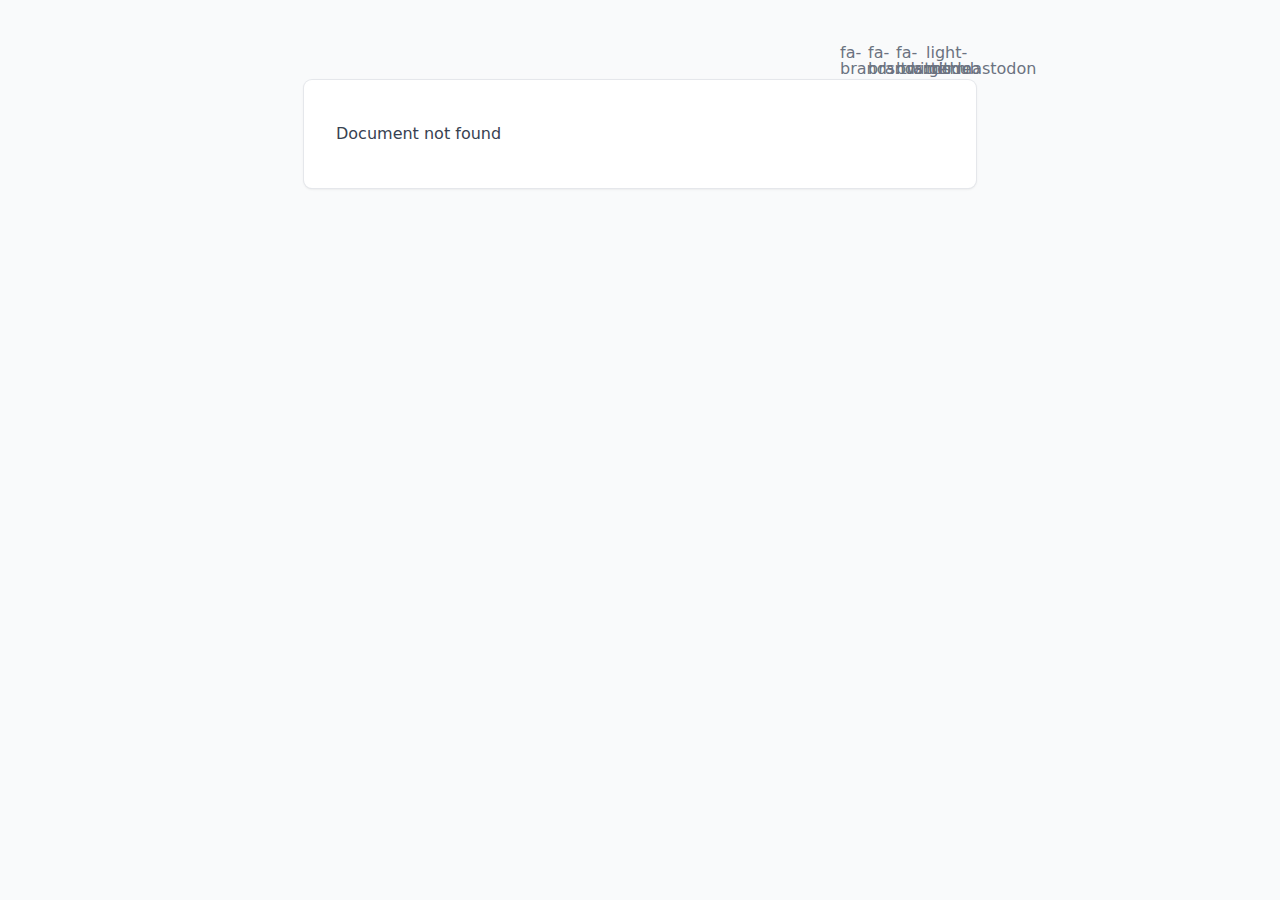
<file: 200.html>
<!DOCTYPE html><html  data-capo=""><head><meta charset="utf-8">
<meta name="viewport" content="width=device-width, initial-scale=1">
<style>/*! tailwindcss v3.4.6 | MIT License | https://tailwindcss.com*/*,:after,:before{border:0 solid #e5e7eb;box-sizing:border-box}:after,:before{--tw-content:""}:host,html{line-height:1.5;-webkit-text-size-adjust:100%;font-family:ui-sans-serif,system-ui,sans-serif,Apple Color Emoji,Segoe UI Emoji,Segoe UI Symbol,Noto Color Emoji;font-feature-settings:normal;font-variation-settings:normal;tab-size:4;-webkit-tap-highlight-color:transparent}body{line-height:inherit;margin:0}hr{border-top-width:1px;color:inherit;height:0}abbr:where([title]){-webkit-text-decoration:underline dotted;text-decoration:underline dotted}h1,h2,h3,h4,h5,h6{font-size:inherit;font-weight:inherit}a{color:inherit;text-decoration:inherit}b,strong{font-weight:bolder}code,kbd,pre,samp{font-family:ui-monospace,SFMono-Regular,Menlo,Monaco,Consolas,Liberation Mono,Courier New,monospace;font-feature-settings:normal;font-size:1em;font-variation-settings:normal}small{font-size:80%}sub,sup{font-size:75%;line-height:0;position:relative;vertical-align:initial}sub{bottom:-.25em}sup{top:-.5em}table{border-collapse:collapse;border-color:inherit;text-indent:0}button,input,optgroup,select,textarea{color:inherit;font-family:inherit;font-feature-settings:inherit;font-size:100%;font-variation-settings:inherit;font-weight:inherit;letter-spacing:inherit;line-height:inherit;margin:0;padding:0}button,select{text-transform:none}button,input:where([type=button]),input:where([type=reset]),input:where([type=submit]){-webkit-appearance:button;background-color:initial;background-image:none}:-moz-focusring{outline:auto}:-moz-ui-invalid{box-shadow:none}progress{vertical-align:initial}::-webkit-inner-spin-button,::-webkit-outer-spin-button{height:auto}[type=search]{-webkit-appearance:textfield;outline-offset:-2px}::-webkit-search-decoration{-webkit-appearance:none}::-webkit-file-upload-button{-webkit-appearance:button;font:inherit}summary{display:list-item}blockquote,dd,dl,figure,h1,h2,h3,h4,h5,h6,hr,p,pre{margin:0}fieldset{margin:0}fieldset,legend{padding:0}menu,ol,ul{list-style:none;margin:0;padding:0}dialog{padding:0}textarea{resize:vertical}input::placeholder,textarea::placeholder{color:#9ca3af;opacity:1}[role=button],button{cursor:pointer}:disabled{cursor:default}audio,canvas,embed,iframe,img,object,svg,video{display:block;vertical-align:middle}img,video{height:auto;max-width:100%}[hidden]{display:none}*,::backdrop,:after,:before{--tw-border-spacing-x:0;--tw-border-spacing-y:0;--tw-translate-x:0;--tw-translate-y:0;--tw-rotate:0;--tw-skew-x:0;--tw-skew-y:0;--tw-scale-x:1;--tw-scale-y:1;--tw-pan-x: ;--tw-pan-y: ;--tw-pinch-zoom: ;--tw-scroll-snap-strictness:proximity;--tw-gradient-from-position: ;--tw-gradient-via-position: ;--tw-gradient-to-position: ;--tw-ordinal: ;--tw-slashed-zero: ;--tw-numeric-figure: ;--tw-numeric-spacing: ;--tw-numeric-fraction: ;--tw-ring-inset: ;--tw-ring-offset-width:0px;--tw-ring-offset-color:#fff;--tw-ring-color:#3b82f680;--tw-ring-offset-shadow:0 0 #0000;--tw-ring-shadow:0 0 #0000;--tw-shadow:0 0 #0000;--tw-shadow-colored:0 0 #0000;--tw-blur: ;--tw-brightness: ;--tw-contrast: ;--tw-grayscale: ;--tw-hue-rotate: ;--tw-invert: ;--tw-saturate: ;--tw-sepia: ;--tw-drop-shadow: ;--tw-backdrop-blur: ;--tw-backdrop-brightness: ;--tw-backdrop-contrast: ;--tw-backdrop-grayscale: ;--tw-backdrop-hue-rotate: ;--tw-backdrop-invert: ;--tw-backdrop-opacity: ;--tw-backdrop-saturate: ;--tw-backdrop-sepia: ;--tw-contain-size: ;--tw-contain-layout: ;--tw-contain-paint: ;--tw-contain-style: }.prose{color:var(--tw-prose-body);max-width:65ch}.prose :where(p):not(:where([class~=not-prose],[class~=not-prose] *)){margin-bottom:1.25em;margin-top:1.25em}.prose :where([class~=lead]):not(:where([class~=not-prose],[class~=not-prose] *)){color:var(--tw-prose-lead);font-size:1.25em;line-height:1.6;margin-bottom:1.2em;margin-top:1.2em}.prose :where(a):not(:where([class~=not-prose],[class~=not-prose] *)){color:var(--tw-prose-links);font-weight:500;text-decoration:underline}.prose :where(strong):not(:where([class~=not-prose],[class~=not-prose] *)){color:var(--tw-prose-bold);font-weight:600}.prose :where(a strong):not(:where([class~=not-prose],[class~=not-prose] *)){color:inherit}.prose :where(blockquote strong):not(:where([class~=not-prose],[class~=not-prose] *)){color:inherit}.prose :where(thead th strong):not(:where([class~=not-prose],[class~=not-prose] *)){color:inherit}.prose :where(ol):not(:where([class~=not-prose],[class~=not-prose] *)){list-style-type:decimal;margin-bottom:1.25em;margin-top:1.25em;padding-inline-start:1.625em}.prose :where(ol[type=A]):not(:where([class~=not-prose],[class~=not-prose] *)){list-style-type:upper-alpha}.prose :where(ol[type=a]):not(:where([class~=not-prose],[class~=not-prose] *)){list-style-type:lower-alpha}.prose :where(ol[type=A s]):not(:where([class~=not-prose],[class~=not-prose] *)){list-style-type:upper-alpha}.prose :where(ol[type=a s]):not(:where([class~=not-prose],[class~=not-prose] *)){list-style-type:lower-alpha}.prose :where(ol[type=I]):not(:where([class~=not-prose],[class~=not-prose] *)){list-style-type:upper-roman}.prose :where(ol[type=i]):not(:where([class~=not-prose],[class~=not-prose] *)){list-style-type:lower-roman}.prose :where(ol[type=I s]):not(:where([class~=not-prose],[class~=not-prose] *)){list-style-type:upper-roman}.prose :where(ol[type=i s]):not(:where([class~=not-prose],[class~=not-prose] *)){list-style-type:lower-roman}.prose :where(ol[type="1"]):not(:where([class~=not-prose],[class~=not-prose] *)){list-style-type:decimal}.prose :where(ul):not(:where([class~=not-prose],[class~=not-prose] *)){list-style-type:disc;margin-bottom:1.25em;margin-top:1.25em;padding-inline-start:1.625em}.prose :where(ol>li):not(:where([class~=not-prose],[class~=not-prose] *))::marker{color:var(--tw-prose-counters);font-weight:400}.prose :where(ul>li):not(:where([class~=not-prose],[class~=not-prose] *))::marker{color:var(--tw-prose-bullets)}.prose :where(dt):not(:where([class~=not-prose],[class~=not-prose] *)){color:var(--tw-prose-headings);font-weight:600;margin-top:1.25em}.prose :where(hr):not(:where([class~=not-prose],[class~=not-prose] *)){border-color:var(--tw-prose-hr);border-top-width:1px;margin-bottom:3em;margin-top:3em}.prose :where(blockquote):not(:where([class~=not-prose],[class~=not-prose] *)){border-inline-start-color:var(--tw-prose-quote-borders);border-inline-start-width:.25rem;color:var(--tw-prose-quotes);font-style:italic;font-weight:500;margin-bottom:1.6em;margin-top:1.6em;padding-inline-start:1em;quotes:"\201C""\201D""\2018""\2019"}.prose :where(blockquote p:first-of-type):not(:where([class~=not-prose],[class~=not-prose] *)):before{content:open-quote}.prose :where(blockquote p:last-of-type):not(:where([class~=not-prose],[class~=not-prose] *)):after{content:close-quote}.prose :where(h1):not(:where([class~=not-prose],[class~=not-prose] *)){color:var(--tw-prose-headings);font-size:2.25em;font-weight:800;line-height:1.1111111;margin-bottom:.8888889em;margin-top:0}.prose :where(h1 strong):not(:where([class~=not-prose],[class~=not-prose] *)){color:inherit;font-weight:900}.prose :where(h2):not(:where([class~=not-prose],[class~=not-prose] *)){color:var(--tw-prose-headings);font-size:1.5em;font-weight:700;line-height:1.3333333;margin-bottom:1em;margin-top:2em}.prose :where(h2 strong):not(:where([class~=not-prose],[class~=not-prose] *)){color:inherit;font-weight:800}.prose :where(h3):not(:where([class~=not-prose],[class~=not-prose] *)){color:var(--tw-prose-headings);font-size:1.25em;font-weight:600;line-height:1.6;margin-bottom:.6em;margin-top:1.6em}.prose :where(h3 strong):not(:where([class~=not-prose],[class~=not-prose] *)){color:inherit;font-weight:700}.prose :where(h4):not(:where([class~=not-prose],[class~=not-prose] *)){color:var(--tw-prose-headings);font-weight:600;line-height:1.5;margin-bottom:.5em;margin-top:1.5em}.prose :where(h4 strong):not(:where([class~=not-prose],[class~=not-prose] *)){color:inherit;font-weight:700}.prose :where(img):not(:where([class~=not-prose],[class~=not-prose] *)){margin-bottom:2em;margin-top:2em}.prose :where(picture):not(:where([class~=not-prose],[class~=not-prose] *)){display:block;margin-bottom:2em;margin-top:2em}.prose :where(video):not(:where([class~=not-prose],[class~=not-prose] *)){margin-bottom:2em;margin-top:2em}.prose :where(kbd):not(:where([class~=not-prose],[class~=not-prose] *)){border-radius:.3125rem;box-shadow:0 0 0 1px rgb(var(--tw-prose-kbd-shadows)/10%),0 3px 0 rgb(var(--tw-prose-kbd-shadows)/10%);color:var(--tw-prose-kbd);font-family:inherit;font-size:.875em;font-weight:500;padding-inline-end:.375em;padding-bottom:.1875em;padding-top:.1875em;padding-inline-start:.375em}.prose :where(code):not(:where([class~=not-prose],[class~=not-prose] *)){color:var(--tw-prose-code);font-size:.875em;font-weight:600}.prose :where(code):not(:where([class~=not-prose],[class~=not-prose] *)):before{content:"`"}.prose :where(code):not(:where([class~=not-prose],[class~=not-prose] *)):after{content:"`"}.prose :where(a code):not(:where([class~=not-prose],[class~=not-prose] *)){color:inherit}.prose :where(h1 code):not(:where([class~=not-prose],[class~=not-prose] *)){color:inherit}.prose :where(h2 code):not(:where([class~=not-prose],[class~=not-prose] *)){color:inherit;font-size:.875em}.prose :where(h3 code):not(:where([class~=not-prose],[class~=not-prose] *)){color:inherit;font-size:.9em}.prose :where(h4 code):not(:where([class~=not-prose],[class~=not-prose] *)){color:inherit}.prose :where(blockquote code):not(:where([class~=not-prose],[class~=not-prose] *)){color:inherit}.prose :where(thead th code):not(:where([class~=not-prose],[class~=not-prose] *)){color:inherit}.prose :where(pre):not(:where([class~=not-prose],[class~=not-prose] *)){background-color:var(--tw-prose-pre-bg);border-radius:.375rem;color:var(--tw-prose-pre-code);font-size:.875em;font-weight:400;line-height:1.7142857;margin-bottom:1.7142857em;margin-top:1.7142857em;overflow-x:auto;padding-inline-end:1.1428571em;padding-bottom:.8571429em;padding-top:.8571429em;padding-inline-start:1.1428571em}.prose :where(pre code):not(:where([class~=not-prose],[class~=not-prose] *)){background-color:initial;border-radius:0;border-width:0;color:inherit;font-family:inherit;font-size:inherit;font-weight:inherit;line-height:inherit;padding:0}.prose :where(pre code):not(:where([class~=not-prose],[class~=not-prose] *)):before{content:none}.prose :where(pre code):not(:where([class~=not-prose],[class~=not-prose] *)):after{content:none}.prose :where(table):not(:where([class~=not-prose],[class~=not-prose] *)){font-size:.875em;line-height:1.7142857;margin-bottom:2em;margin-top:2em;table-layout:auto;text-align:start;width:100%}.prose :where(thead):not(:where([class~=not-prose],[class~=not-prose] *)){border-bottom-color:var(--tw-prose-th-borders);border-bottom-width:1px}.prose :where(thead th):not(:where([class~=not-prose],[class~=not-prose] *)){color:var(--tw-prose-headings);font-weight:600;padding-inline-end:.5714286em;padding-bottom:.5714286em;padding-inline-start:.5714286em;vertical-align:bottom}.prose :where(tbody tr):not(:where([class~=not-prose],[class~=not-prose] *)){border-bottom-color:var(--tw-prose-td-borders);border-bottom-width:1px}.prose :where(tbody tr:last-child):not(:where([class~=not-prose],[class~=not-prose] *)){border-bottom-width:0}.prose :where(tbody td):not(:where([class~=not-prose],[class~=not-prose] *)){vertical-align:initial}.prose :where(tfoot):not(:where([class~=not-prose],[class~=not-prose] *)){border-top-color:var(--tw-prose-th-borders);border-top-width:1px}.prose :where(tfoot td):not(:where([class~=not-prose],[class~=not-prose] *)){vertical-align:top}.prose :where(figure>*):not(:where([class~=not-prose],[class~=not-prose] *)){margin-bottom:0;margin-top:0}.prose :where(figcaption):not(:where([class~=not-prose],[class~=not-prose] *)){color:var(--tw-prose-captions);font-size:.875em;line-height:1.4285714;margin-top:.8571429em}.prose{--tw-prose-body:#374151;--tw-prose-headings:#111827;--tw-prose-lead:#4b5563;--tw-prose-links:#111827;--tw-prose-bold:#111827;--tw-prose-counters:#6b7280;--tw-prose-bullets:#d1d5db;--tw-prose-hr:#e5e7eb;--tw-prose-quotes:#111827;--tw-prose-quote-borders:#e5e7eb;--tw-prose-captions:#6b7280;--tw-prose-kbd:#111827;--tw-prose-kbd-shadows:17 24 39;--tw-prose-code:#111827;--tw-prose-pre-code:#e5e7eb;--tw-prose-pre-bg:#1f2937;--tw-prose-th-borders:#d1d5db;--tw-prose-td-borders:#e5e7eb;--tw-prose-invert-body:#d1d5db;--tw-prose-invert-headings:#fff;--tw-prose-invert-lead:#9ca3af;--tw-prose-invert-links:#fff;--tw-prose-invert-bold:#fff;--tw-prose-invert-counters:#9ca3af;--tw-prose-invert-bullets:#4b5563;--tw-prose-invert-hr:#374151;--tw-prose-invert-quotes:#f3f4f6;--tw-prose-invert-quote-borders:#374151;--tw-prose-invert-captions:#9ca3af;--tw-prose-invert-kbd:#fff;--tw-prose-invert-kbd-shadows:255 255 255;--tw-prose-invert-code:#fff;--tw-prose-invert-pre-code:#d1d5db;--tw-prose-invert-pre-bg:#00000080;--tw-prose-invert-th-borders:#4b5563;--tw-prose-invert-td-borders:#374151;font-size:1rem;line-height:1.75}.prose :where(picture>img):not(:where([class~=not-prose],[class~=not-prose] *)){margin-bottom:0;margin-top:0}.prose :where(li):not(:where([class~=not-prose],[class~=not-prose] *)){margin-bottom:.5em;margin-top:.5em}.prose :where(ol>li):not(:where([class~=not-prose],[class~=not-prose] *)){padding-inline-start:.375em}.prose :where(ul>li):not(:where([class~=not-prose],[class~=not-prose] *)){padding-inline-start:.375em}.prose :where(.prose>ul>li p):not(:where([class~=not-prose],[class~=not-prose] *)){margin-bottom:.75em;margin-top:.75em}.prose :where(.prose>ul>li>p:first-child):not(:where([class~=not-prose],[class~=not-prose] *)){margin-top:1.25em}.prose :where(.prose>ul>li>p:last-child):not(:where([class~=not-prose],[class~=not-prose] *)){margin-bottom:1.25em}.prose :where(.prose>ol>li>p:first-child):not(:where([class~=not-prose],[class~=not-prose] *)){margin-top:1.25em}.prose :where(.prose>ol>li>p:last-child):not(:where([class~=not-prose],[class~=not-prose] *)){margin-bottom:1.25em}.prose :where(ul ul,ul ol,ol ul,ol ol):not(:where([class~=not-prose],[class~=not-prose] *)){margin-bottom:.75em;margin-top:.75em}.prose :where(dl):not(:where([class~=not-prose],[class~=not-prose] *)){margin-bottom:1.25em;margin-top:1.25em}.prose :where(dd):not(:where([class~=not-prose],[class~=not-prose] *)){margin-top:.5em;padding-inline-start:1.625em}.prose :where(hr+*):not(:where([class~=not-prose],[class~=not-prose] *)){margin-top:0}.prose :where(h2+*):not(:where([class~=not-prose],[class~=not-prose] *)){margin-top:0}.prose :where(h3+*):not(:where([class~=not-prose],[class~=not-prose] *)){margin-top:0}.prose :where(h4+*):not(:where([class~=not-prose],[class~=not-prose] *)){margin-top:0}.prose :where(thead th:first-child):not(:where([class~=not-prose],[class~=not-prose] *)){padding-inline-start:0}.prose :where(thead th:last-child):not(:where([class~=not-prose],[class~=not-prose] *)){padding-inline-end:0}.prose :where(tbody td,tfoot td):not(:where([class~=not-prose],[class~=not-prose] *)){padding-inline-end:.5714286em;padding-bottom:.5714286em;padding-top:.5714286em;padding-inline-start:.5714286em}.prose :where(tbody td:first-child,tfoot td:first-child):not(:where([class~=not-prose],[class~=not-prose] *)){padding-inline-start:0}.prose :where(tbody td:last-child,tfoot td:last-child):not(:where([class~=not-prose],[class~=not-prose] *)){padding-inline-end:0}.prose :where(figure):not(:where([class~=not-prose],[class~=not-prose] *)){margin-bottom:2em;margin-top:2em}.prose :where(.prose>:first-child):not(:where([class~=not-prose],[class~=not-prose] *)){margin-top:0}.prose :where(.prose>:last-child):not(:where([class~=not-prose],[class~=not-prose] *)){margin-bottom:0}.sr-only{height:1px;margin:-1px;overflow:hidden;padding:0;position:absolute;width:1px;clip:rect(0,0,0,0);border-width:0;white-space:nowrap}.static{position:static}.m-auto{margin:auto}.mx-auto{margin-left:auto;margin-right:auto}.mr-6{margin-right:1.5rem}.block{display:block}.inline-block{display:inline-block}.flex{display:flex}.inline-flex{display:inline-flex}.h-4{height:1rem}.h-5{height:1.25rem}.w-4{width:1rem}.w-5{width:1.25rem}.max-w-2xl{max-width:42rem}.max-w-full{max-width:100%}.max-w-none{max-width:none}.items-center{align-items:center}.justify-between{justify-content:space-between}.gap-1{gap:.25rem}.space-x-3>:not([hidden])~:not([hidden]){--tw-space-x-reverse:0;margin-left:calc(.75rem*(1 - var(--tw-space-x-reverse)));margin-right:calc(.75rem*var(--tw-space-x-reverse))}.overflow-x-auto{overflow-x:auto}.rounded{border-radius:.25rem}.bg-gray-50{--tw-bg-opacity:1;background-color:rgb(249 250 251/var(--tw-bg-opacity))}.bg-gray-800{--tw-bg-opacity:1;background-color:rgb(31 41 55/var(--tw-bg-opacity))}.bg-white{--tw-bg-opacity:1;background-color:rgb(255 255 255/var(--tw-bg-opacity))}.px-3{padding-left:.75rem;padding-right:.75rem}.px-4{padding-left:1rem;padding-right:1rem}.py-1{padding-bottom:.25rem;padding-top:.25rem}.py-10{padding-bottom:2.5rem;padding-top:2.5rem}.py-4{padding-bottom:1rem;padding-top:1rem}.text-2xl{font-size:1.5rem;line-height:2rem}.font-bold{font-weight:700}.text-black{--tw-text-opacity:1;color:rgb(0 0 0/var(--tw-text-opacity))}.text-gray-500{--tw-text-opacity:1;color:rgb(107 114 128/var(--tw-text-opacity))}.text-gray-700{--tw-text-opacity:1;color:rgb(55 65 81/var(--tw-text-opacity))}.text-white{--tw-text-opacity:1;color:rgb(255 255 255/var(--tw-text-opacity))}.no-underline{text-decoration-line:none}.ring-1{--tw-ring-offset-shadow:var(--tw-ring-inset) 0 0 0 var(--tw-ring-offset-width) var(--tw-ring-offset-color);--tw-ring-shadow:var(--tw-ring-inset) 0 0 0 calc(1px + var(--tw-ring-offset-width)) var(--tw-ring-color);box-shadow:var(--tw-ring-offset-shadow),var(--tw-ring-shadow),var(--tw-shadow,0 0 #0000)}.ring-gray-200{--tw-ring-opacity:1;--tw-ring-color:rgb(229 231 235/var(--tw-ring-opacity))}.transition{transition-duration:.15s;transition-property:color,background-color,border-color,text-decoration-color,fill,stroke,opacity,box-shadow,transform,filter,-webkit-backdrop-filter;transition-property:color,background-color,border-color,text-decoration-color,fill,stroke,opacity,box-shadow,transform,filter,backdrop-filter;transition-property:color,background-color,border-color,text-decoration-color,fill,stroke,opacity,box-shadow,transform,filter,backdrop-filter,-webkit-backdrop-filter;transition-timing-function:cubic-bezier(.4,0,.2,1)}.dark\:prose-invert:is(.dark *){--tw-prose-body:var(--tw-prose-invert-body);--tw-prose-headings:var(--tw-prose-invert-headings);--tw-prose-lead:var(--tw-prose-invert-lead);--tw-prose-links:var(--tw-prose-invert-links);--tw-prose-bold:var(--tw-prose-invert-bold);--tw-prose-counters:var(--tw-prose-invert-counters);--tw-prose-bullets:var(--tw-prose-invert-bullets);--tw-prose-hr:var(--tw-prose-invert-hr);--tw-prose-quotes:var(--tw-prose-invert-quotes);--tw-prose-quote-borders:var(--tw-prose-invert-quote-borders);--tw-prose-captions:var(--tw-prose-invert-captions);--tw-prose-kbd:var(--tw-prose-invert-kbd);--tw-prose-kbd-shadows:var(--tw-prose-invert-kbd-shadows);--tw-prose-code:var(--tw-prose-invert-code);--tw-prose-pre-code:var(--tw-prose-invert-pre-code);--tw-prose-pre-bg:var(--tw-prose-invert-pre-bg);--tw-prose-th-borders:var(--tw-prose-invert-th-borders);--tw-prose-td-borders:var(--tw-prose-invert-td-borders)}.hover\:text-gray-700:hover{--tw-text-opacity:1;color:rgb(55 65 81/var(--tw-text-opacity))}.prose-a\:border-b :is(:where(a):not(:where([class~=not-prose],[class~=not-prose] *))){border-bottom-width:1px}.prose-a\:border-dashed :is(:where(a):not(:where([class~=not-prose],[class~=not-prose] *))){border-style:dashed}.prose-a\:font-normal :is(:where(a):not(:where([class~=not-prose],[class~=not-prose] *))){font-weight:400}.prose-a\:no-underline :is(:where(a):not(:where([class~=not-prose],[class~=not-prose] *))){text-decoration-line:none}.hover\:prose-a\:border-solid :is(:where(a):not(:where([class~=not-prose],[class~=not-prose] *))):hover{border-style:solid}.hover\:prose-a\:border-primary-400 :is(:where(a):not(:where([class~=not-prose],[class~=not-prose] *))):hover{--tw-border-opacity:1;border-color:rgb(52 211 153/var(--tw-border-opacity))}.hover\:prose-a\:text-primary-400 :is(:where(a):not(:where([class~=not-prose],[class~=not-prose] *))):hover{--tw-text-opacity:1;color:rgb(52 211 153/var(--tw-text-opacity))}.prose-pre\:bg-gray-100 :is(:where(pre):not(:where([class~=not-prose],[class~=not-prose] *))){--tw-bg-opacity:1;background-color:rgb(243 244 246/var(--tw-bg-opacity))}.dark\:bg-gray-200:is(.dark *){--tw-bg-opacity:1;background-color:rgb(229 231 235/var(--tw-bg-opacity))}.dark\:bg-gray-800:is(.dark *){--tw-bg-opacity:1;background-color:rgb(31 41 55/var(--tw-bg-opacity))}.dark\:bg-gray-900:is(.dark *){--tw-bg-opacity:1;background-color:rgb(17 24 39/var(--tw-bg-opacity))}.dark\:text-gray-100:is(.dark *){--tw-text-opacity:1;color:rgb(243 244 246/var(--tw-text-opacity))}.dark\:text-gray-200:is(.dark *){--tw-text-opacity:1;color:rgb(229 231 235/var(--tw-text-opacity))}.dark\:text-gray-300:is(.dark *){--tw-text-opacity:1;color:rgb(209 213 219/var(--tw-text-opacity))}.dark\:text-gray-950:is(.dark *){--tw-text-opacity:1;color:rgb(3 7 18/var(--tw-text-opacity))}.dark\:ring-gray-700:is(.dark *){--tw-ring-opacity:1;--tw-ring-color:rgb(55 65 81/var(--tw-ring-opacity))}.dark\:hover\:text-gray-300:hover:is(.dark *){--tw-text-opacity:1;color:rgb(209 213 219/var(--tw-text-opacity))}.dark\:prose-pre\:bg-gray-900 :is(:where(pre):not(:where([class~=not-prose],[class~=not-prose] *))):is(.dark *){--tw-bg-opacity:1;background-color:rgb(17 24 39/var(--tw-bg-opacity))}@media (min-width:640px){.sm\:rounded{border-radius:.25rem}.sm\:rounded-lg{border-radius:.5rem}.sm\:px-8{padding-left:2rem;padding-right:2rem}.sm\:pb-10{padding-bottom:2.5rem}.sm\:pt-6{padding-top:1.5rem}.sm\:shadow{--tw-shadow:0 1px 3px 0 #0000001a,0 1px 2px -1px #0000001a;--tw-shadow-colored:0 1px 3px 0 var(--tw-shadow-color),0 1px 2px -1px var(--tw-shadow-color);box-shadow:var(--tw-ring-offset-shadow,0 0 #0000),var(--tw-ring-shadow,0 0 #0000),var(--tw-shadow)}}</style>
<style>.icon[data-v-f601fa6f]{display:inline-block;vertical-align:middle}</style>
<style>body{--tw-bg-opacity:1;background-color:rgb(249 250 251/var(--tw-bg-opacity));--tw-text-opacity:1;color:rgb(0 0 0/var(--tw-text-opacity))}body:is(.dark *){--tw-bg-opacity:1;background-color:rgb(17 24 39/var(--tw-bg-opacity));--tw-text-opacity:1;color:rgb(255 255 255/var(--tw-text-opacity))}</style>
<link rel="stylesheet" href="/_nuxt/entry.D2jmjStG.css">
<link rel="modulepreload" as="script" crossorigin href="/_nuxt/D0YL-lkm.js">
<link rel="prefetch" as="script" crossorigin href="/_nuxt/BeXx99QS.js">
<link rel="prefetch" as="script" crossorigin href="/_nuxt/oIci-qFH.js">
<link rel="prefetch" as="script" crossorigin href="/_nuxt/DSg5UrFK.js">
<link rel="prefetch" as="style" href="/_nuxt/useStudio.3IFftJqC.css">
<link rel="prefetch" as="script" crossorigin href="/_nuxt/kXTZinC-.js">
<link rel="prefetch" as="script" crossorigin href="/_nuxt/lXrVaaaE.js">
<link rel="prefetch" as="script" crossorigin href="/_nuxt/DZp5VV1t.js">
<script type="module" src="/_nuxt/D0YL-lkm.js" crossorigin></script><script>"use strict";(()=>{const a=window,e=document.documentElement,c=window.localStorage,d=["dark","light"],n=c&&c.getItem&&c.getItem("nuxt-color-mode")||"system";let l=n==="system"?f():n;const i=e.getAttribute("data-color-mode-forced");i&&(l=i),r(l),a["__NUXT_COLOR_MODE__"]={preference:n,value:l,getColorScheme:f,addColorScheme:r,removeColorScheme:u};function r(o){const t=""+o+"",s="";e.classList?e.classList.add(t):e.className+=" "+t,s&&e.setAttribute("data-"+s,o)}function u(o){const t=""+o+"",s="";e.classList?e.classList.remove(t):e.className=e.className.replace(new RegExp(t,"g"),""),s&&e.removeAttribute("data-"+s)}function m(o){return a.matchMedia("(prefers-color-scheme"+o+")")}function f(){if(a.matchMedia&&m("").media!=="not all"){for(const o of d)if(m(":"+o).matches)return o}return"light"}})();</script></head><body><div id="__nuxt"></div><div id="teleports"></div><script type="application/json" id="__NUXT_DATA__" data-ssr="false">[{"serverRendered":1},false]</script>
<script>window.__NUXT__={};window.__NUXT__.config={public:{studio:{apiURL:"https://api.nuxt.studio",iframeMessagingAllowedOrigins:""},mdc:{components:{prose:true,map:{p:"prose-p",a:"prose-a",blockquote:"prose-blockquote","code-inline":"prose-code-inline",code:"ProseCodeInline",em:"prose-em",h1:"prose-h1",h2:"prose-h2",h3:"prose-h3",h4:"prose-h4",h5:"prose-h5",h6:"prose-h6",hr:"prose-hr",img:"prose-img",ul:"prose-ul",ol:"prose-ol",li:"prose-li",strong:"prose-strong",table:"prose-table",thead:"prose-thead",tbody:"prose-tbody",td:"prose-td",th:"prose-th",tr:"prose-tr"}},headings:{anchorLinks:{h1:false,h2:true,h3:true,h4:true,h5:false,h6:false}}},content:{locales:[],defaultLocale:"",integrity:1721852745824,experimental:{stripQueryParameters:false,advanceQuery:false,clientDB:false},respectPathCase:false,api:{baseURL:"/api/_content"},navigation:{fields:["layout"]},tags:{p:"prose-p",a:"prose-a",blockquote:"prose-blockquote","code-inline":"prose-code-inline",code:"ProseCodeInline",em:"prose-em",h1:"prose-h1",h2:"prose-h2",h3:"prose-h3",h4:"prose-h4",h5:"prose-h5",h6:"prose-h6",hr:"prose-hr",img:"prose-img",ul:"prose-ul",ol:"prose-ol",li:"prose-li",strong:"prose-strong",table:"prose-table",thead:"prose-thead",tbody:"prose-tbody",td:"prose-td",th:"prose-th",tr:"prose-tr"},highlight:{theme:{dark:"github-dark",default:"github-light"},highlighter:"shiki",langs:["js","jsx","json","ts","tsx","vue","css","html","bash","md","mdc","yaml"]},wsUrl:"",documentDriven:{page:true,navigation:true,surround:true,globals:{},layoutFallbacks:["theme"],injectPage:true},host:"",trailingSlash:false,search:"",contentHead:true,anchorLinks:{depth:4,exclude:[1]}}},app:{baseURL:"/",buildId:"0ef4eb24-102f-42a2-8654-2699b9af5055",buildAssetsDir:"/_nuxt/",cdnURL:""}}</script></body></html>
</file>
<file: _nuxt/entry.D2jmjStG.css>
.icon[data-v-f601fa6f]{display:inline-block;vertical-align:middle}body{--tw-bg-opacity:1;background-color:rgb(249 250 251/var(--tw-bg-opacity));--tw-text-opacity:1;color:rgb(0 0 0/var(--tw-text-opacity))}body:is(.dark *){--tw-bg-opacity:1;background-color:rgb(17 24 39/var(--tw-bg-opacity));--tw-text-opacity:1;color:rgb(255 255 255/var(--tw-text-opacity))}
</file>
<file: _nuxt/useStudio.3IFftJqC.css>
body.__preview_enabled{padding-bottom:50px}#__nuxt_preview[data-v-658a50ec]{align-items:center;-webkit-backdrop-filter:blur(20px);backdrop-filter:blur(20px);background:#ffffff4d;border-top:1px solid #eee;bottom:-60px;color:#000;display:flex;font-family:Helvetica,sans-serif;font-size:16px;font-weight:500;gap:10px;height:50px;justify-content:center;left:0;position:fixed;right:0;transition:bottom .3s ease-in-out;z-index:10000}#__nuxt_preview.__preview_ready[data-v-658a50ec]{bottom:0}#__preview_background[data-v-658a50ec]{-webkit-backdrop-filter:blur(8px);backdrop-filter:blur(8px);background:#ffffff4d;height:100vh;left:0;position:fixed;top:0;width:100vw;z-index:9000}#__preview_loader[data-v-658a50ec]{align-items:center;color:#000;display:flex;flex-direction:column;font-family:system-ui,-apple-system,BlinkMacSystemFont,Segoe UI,Roboto,Oxygen,Ubuntu,Cantarell,Open Sans,Helvetica Neue,sans-serif;font-size:1.4rem;gap:8px;left:50%;position:fixed;top:50%;transform:translate(-50%,-50%);z-index:9500}#__preview_loader p[data-v-658a50ec]{margin:10px 0}.dark #__preview_background[data-v-658a50ec],.dark-mode #__preview_background[data-v-658a50ec]{background:#0000004d}.dark #__preview_loader[data-v-658a50ec],.dark-mode #__preview_loader[data-v-658a50ec]{color:#fff}.preview-loading-enter-active[data-v-658a50ec],.preview-loading-leave-active[data-v-658a50ec]{transition:opacity .4s}.preview-loading-enter[data-v-658a50ec],.preview-loading-leave-to[data-v-658a50ec]{opacity:0}#__preview_loading_icon[data-v-658a50ec]{animation:spin-658a50ec 1s linear infinite}.dark #__nuxt_preview[data-v-658a50ec],.dark-mode #__nuxt_preview[data-v-658a50ec]{background:#0000004d;border-top:1px solid #111;color:#fff}#__nuxt_preview svg[data-v-658a50ec]{color:#000;display:inline-block;height:30px;width:30px}.dark #__nuxt_preview svg[data-v-658a50ec],.dark-mode #__nuxt_preview svg[data-v-658a50ec]{color:#fff}button[data-v-658a50ec]{background:transparent;border:1px solid rgba(0,0,0,.2);border-radius:3px;box-shadow:none;color:#000c;cursor:pointer;display:inline-block;font-size:14px;font-weight:400;line-height:1rem;margin:0;padding:4px 10px;text-align:center;transition:none;width:auto}button[data-v-658a50ec]:hover{border-color:#0006;color:#000000e6}.dark button[data-v-658a50ec],.dark-mode button[data-v-658a50ec]{border-color:#fff3;color:#d3d3d3}.dark button[data-v-658a50ec]:hover,.dark-mode button[data-v-658a50ec]:hover{border-color:#fff6;color:#fff}#__nuxt_preview button[data-v-658a50ec]:focus,#__nuxt_preview button[data-v-658a50ec]:hover{background:#0000001a}#__nuxt_preview button[data-v-658a50ec]:active{background:#0003}.dark #__nuxt_preview button[data-v-658a50ec],.dark-mode #__nuxt_preview button[data-v-658a50ec]{border:1px solid hsla(0,0%,100%,.2);color:#fffc}.dark #__nuxt_preview button[data-v-658a50ec]:hover,.dark-mode #__nuxt_preview button[data-v-658a50ec]:focus{background:#ffffff1a}.dark #__nuxt_preview button[data-v-658a50ec]:active,.dark-mode #__nuxt_preview button[data-v-658a50ec]:active{background:#fff3}a[data-v-658a50ec]{font-weight:600}#__nuxt_preview.__preview_refreshing button[data-v-658a50ec],#__nuxt_preview.__preview_refreshing span[data-v-658a50ec],#__nuxt_preview.__preview_refreshing svg[data-v-658a50ec]{animation:nuxt_pulsate-658a50ec 1s ease-out;animation-iteration-count:infinite;opacity:.5}@keyframes nuxt_pulsate-658a50ec{0%{opacity:1}50%{opacity:.5}to{opacity:1}}@keyframes spin-658a50ec{0%{transform:rotate(1turn)}to{transform:rotate(0)}}
</file>
